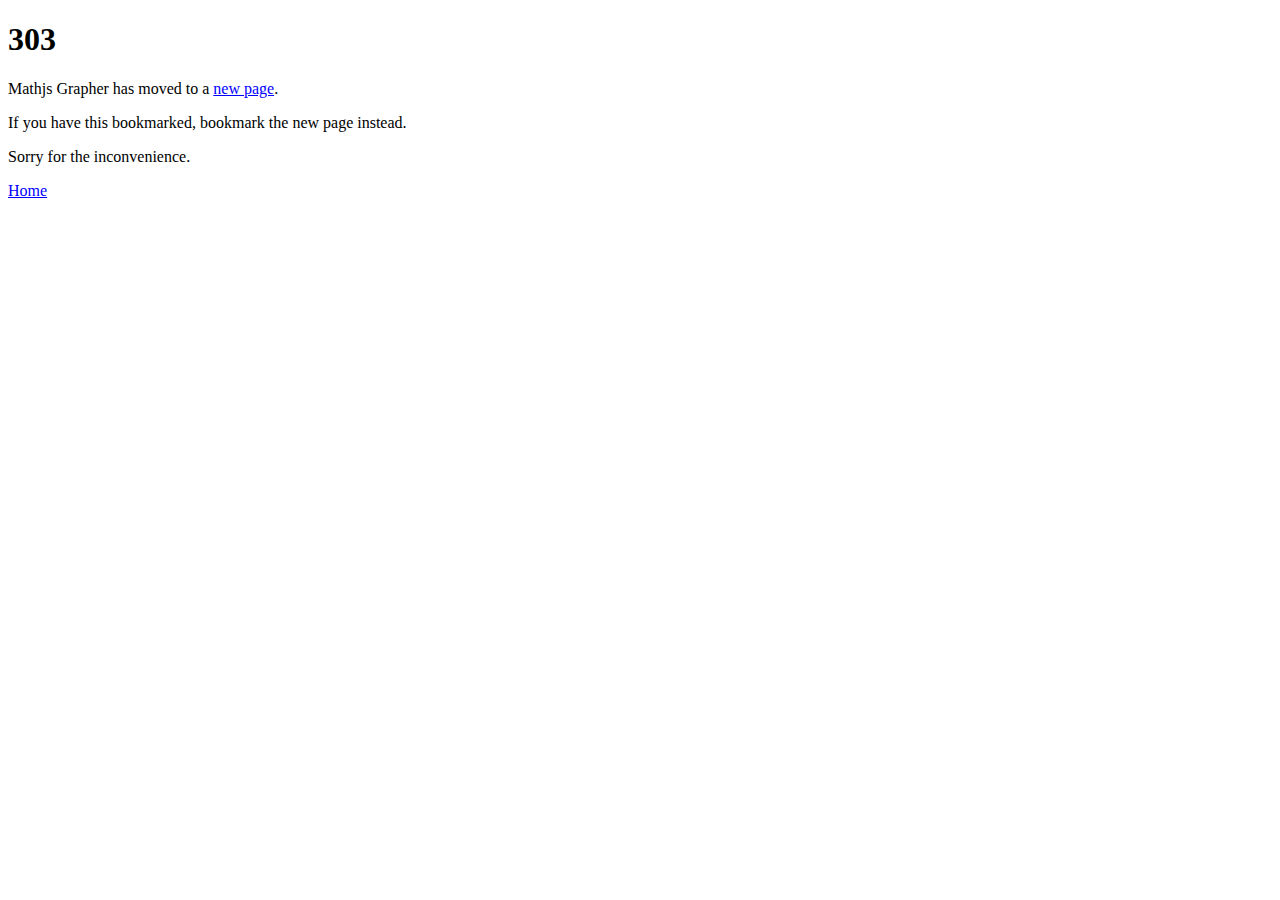
<file: mathmodjsgrapher.html>
<!DOCTYPE html>
<html>
<body>
<style>
    p, a, h1 {
        font-family: Calibri;
    }
</style>
<h1>303</h1>
<p>Mathjs Grapher has moved to a <a style="color:blue" href="mathjsgrapher/index.html">new page</a>.</p>
<p>If you have this bookmarked, bookmark the new page instead.</p>
<p>Sorry for the inconvenience.</p>

<a style="color:blue" href="https://quitin.github.io">Home</a>
</body>
</html>
</file>
